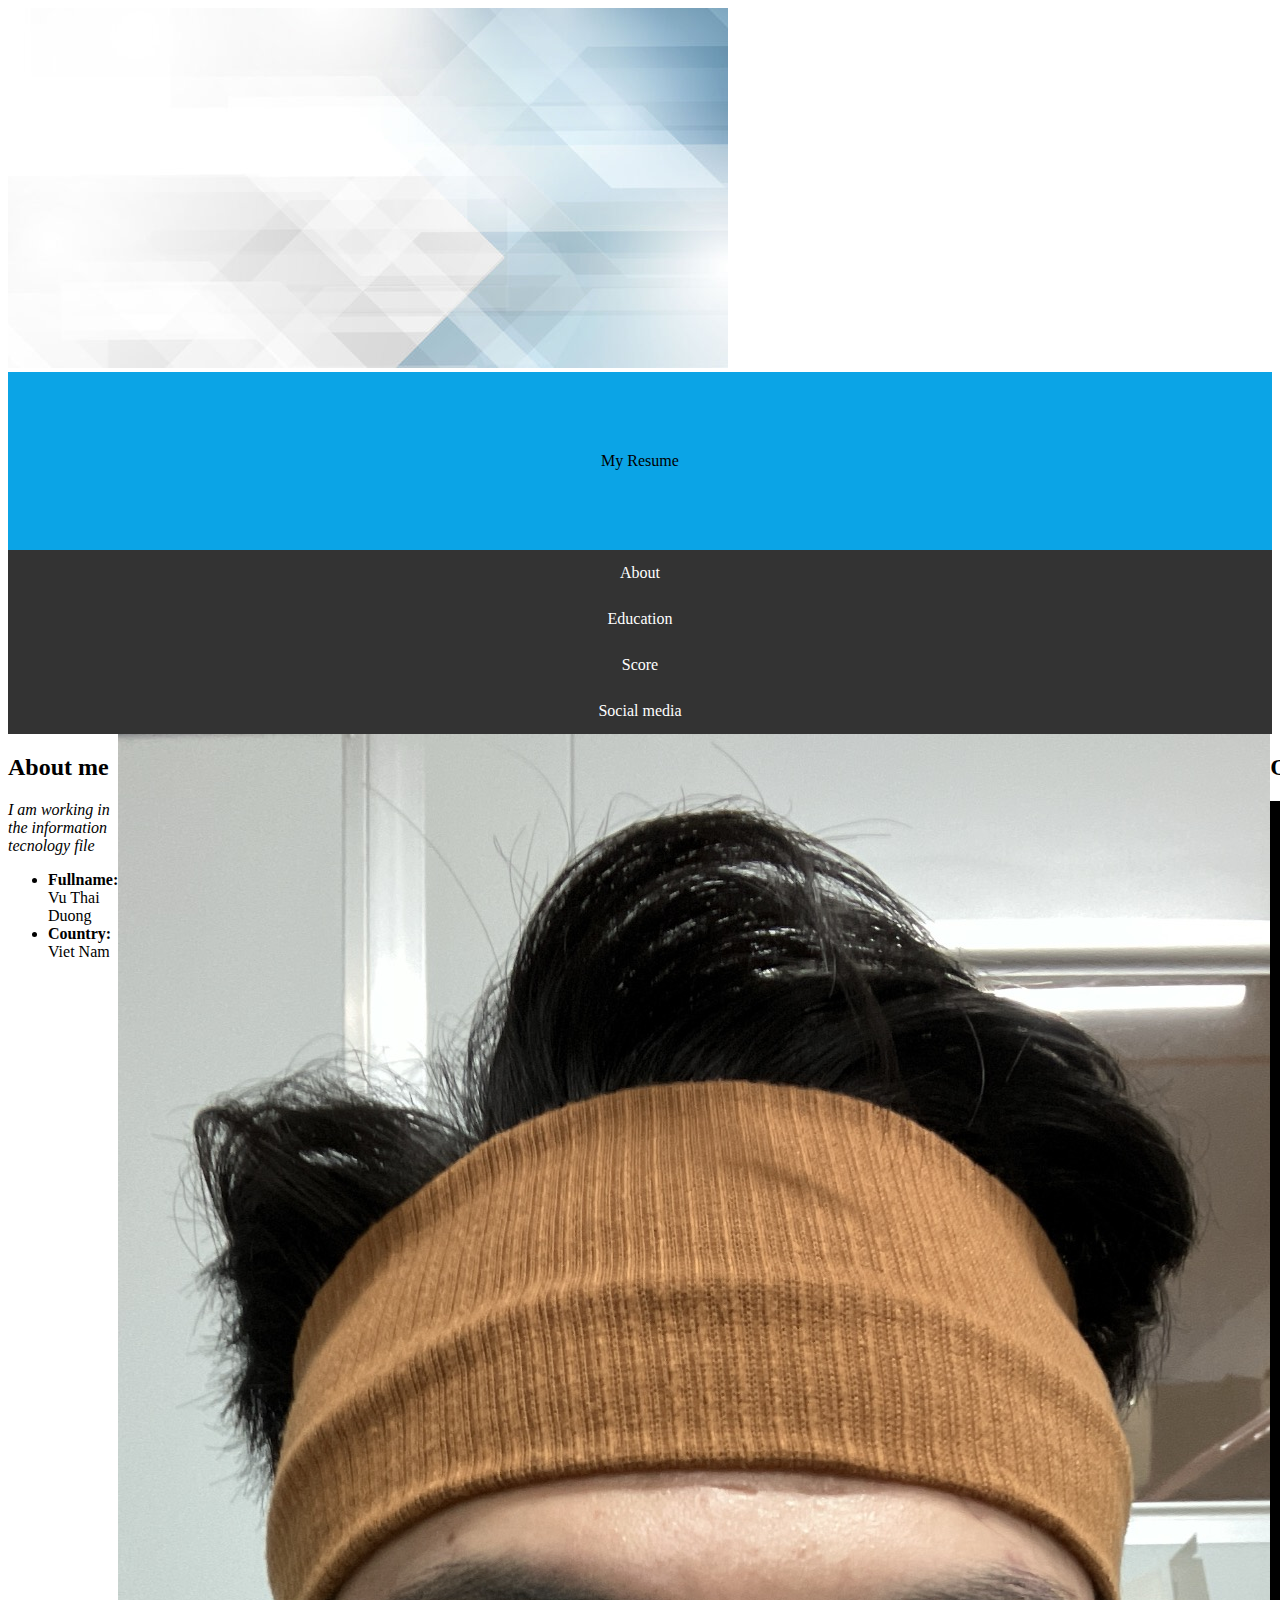
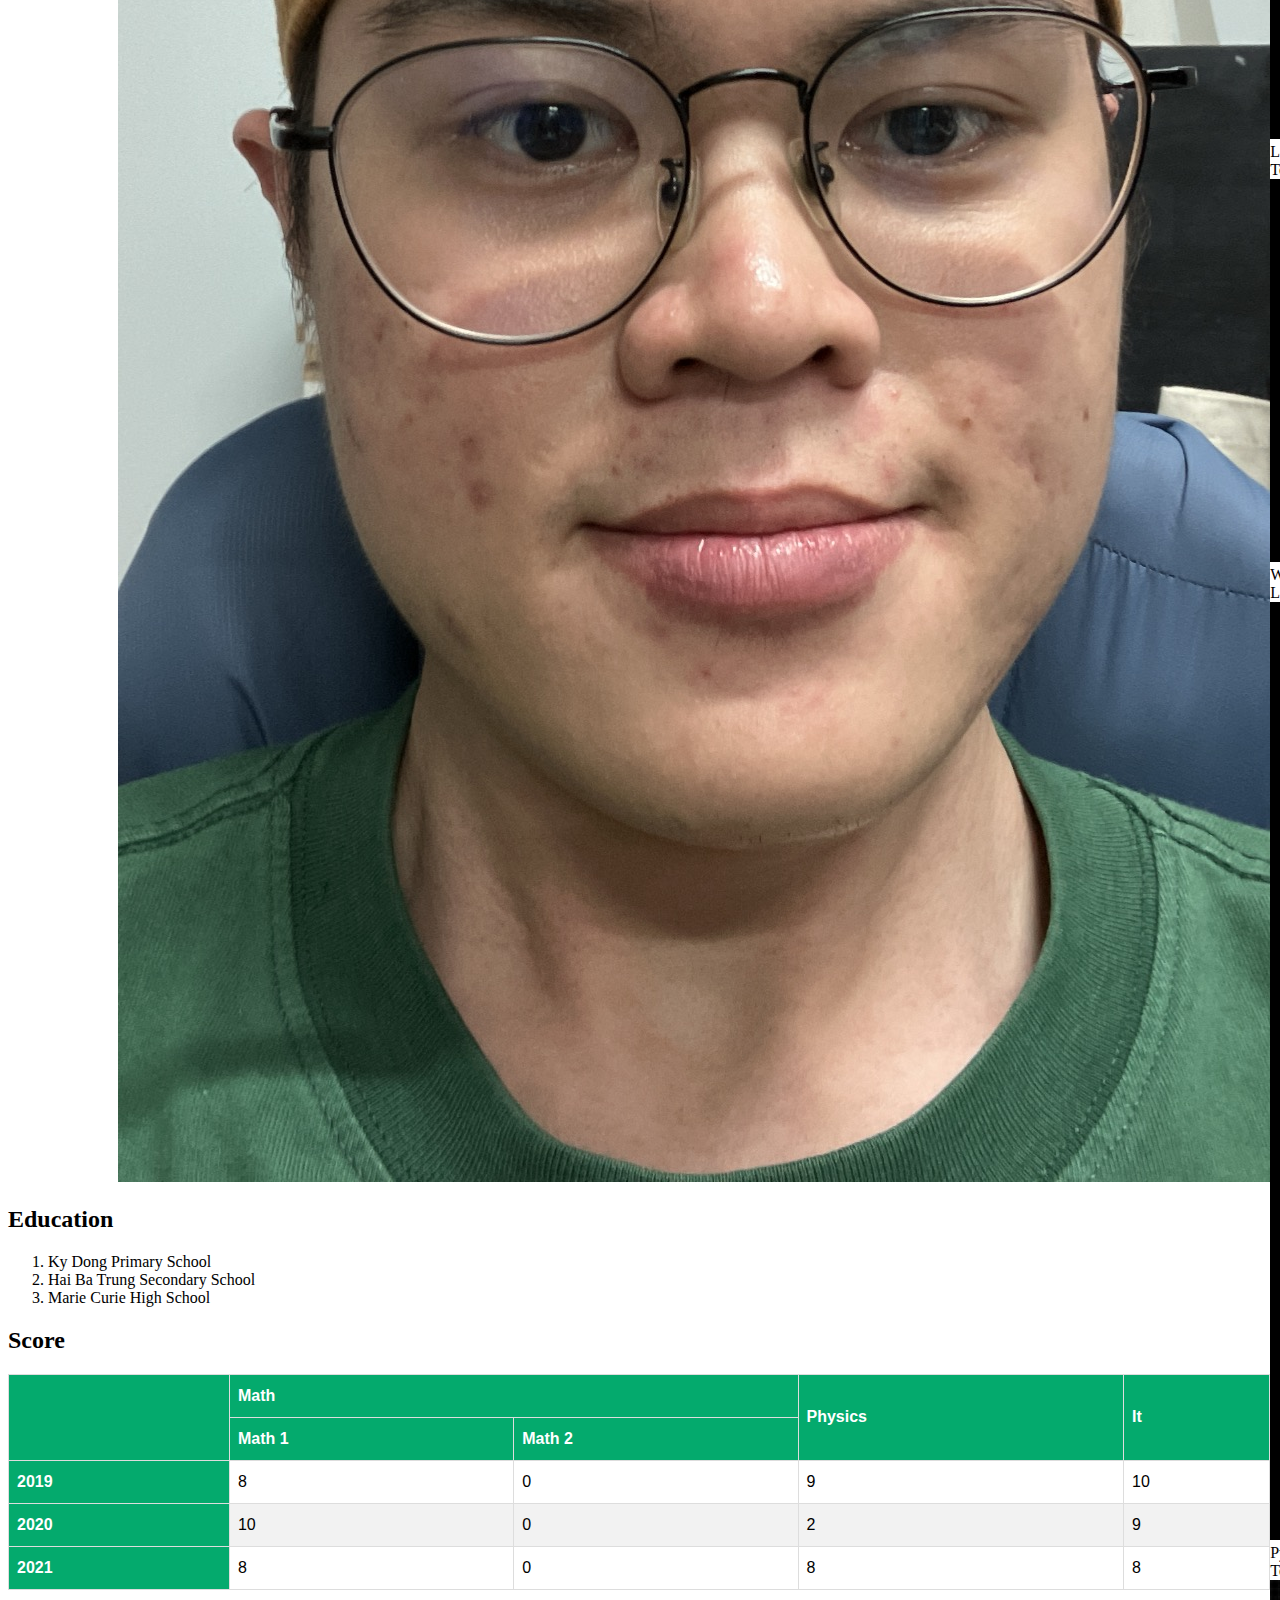
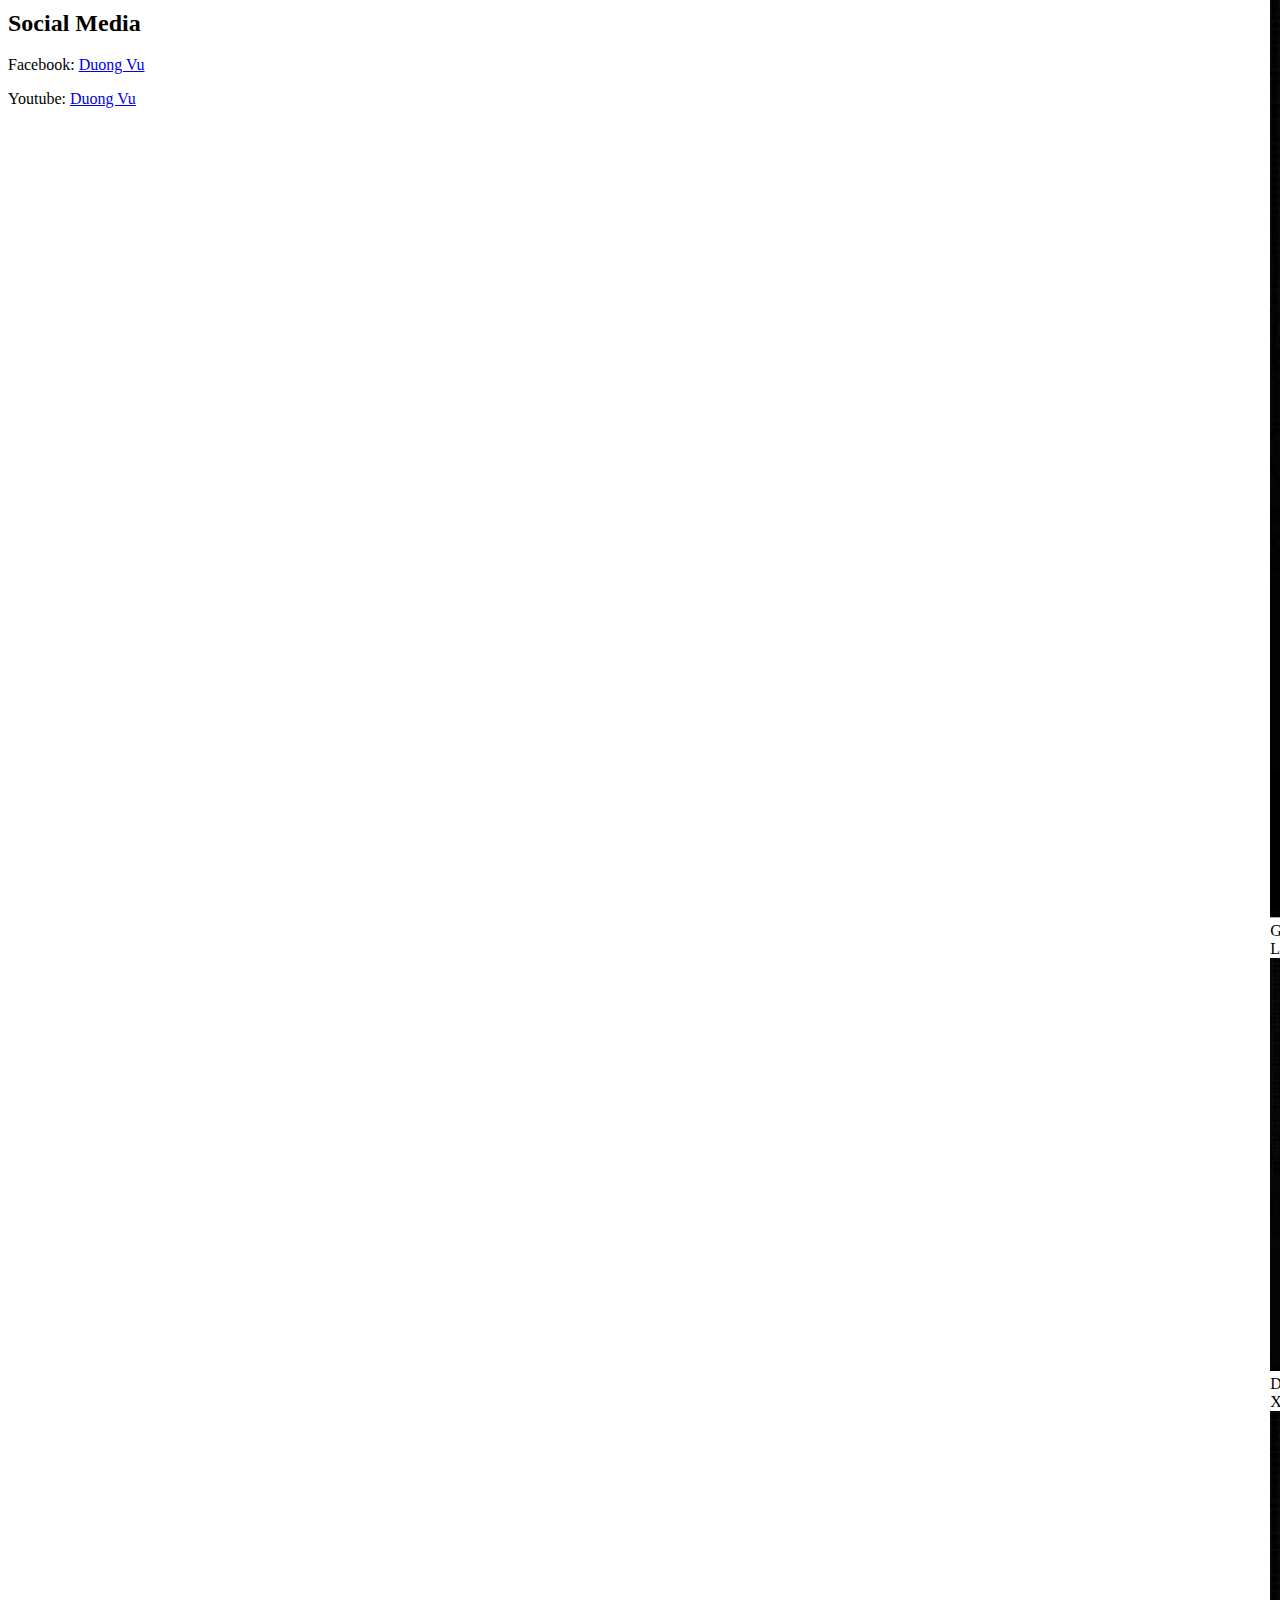
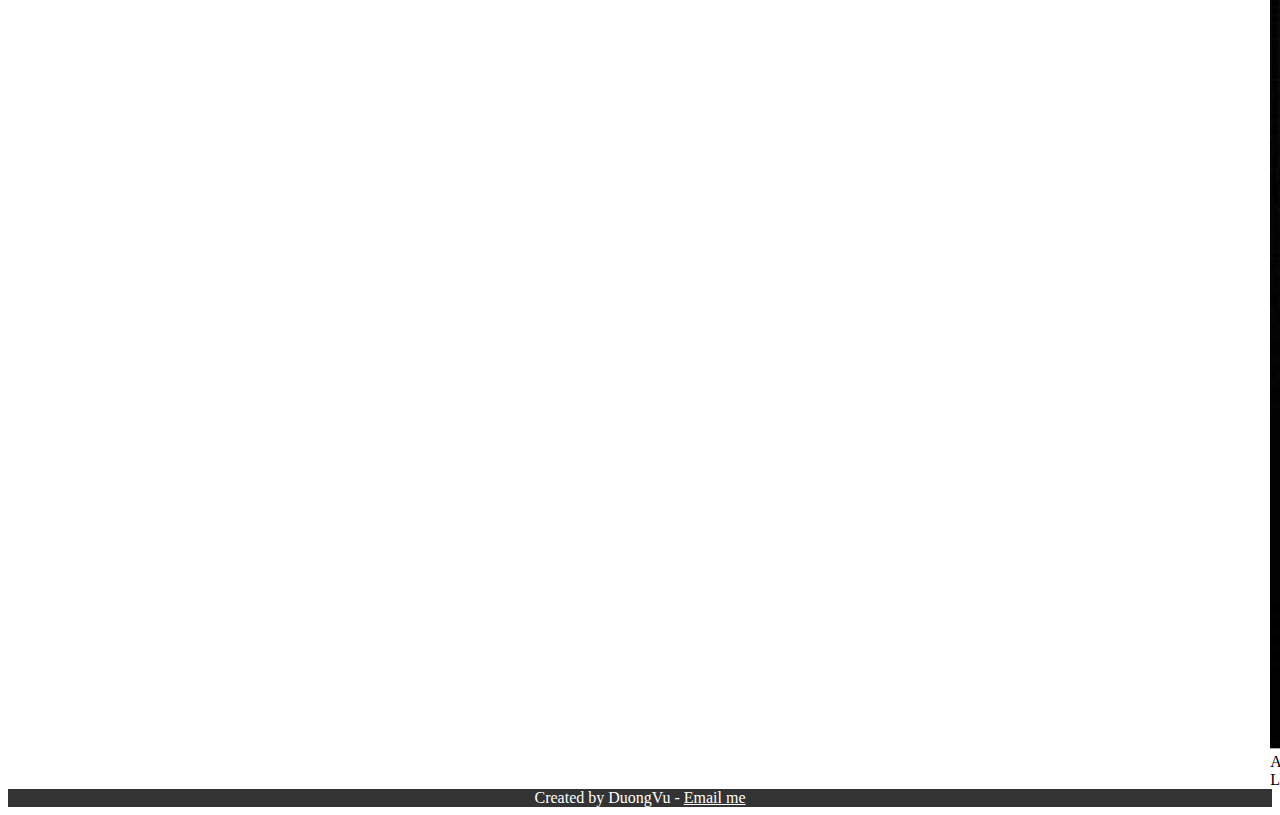
<file: index.html>
<!DOCTYPE html>
<html lang="en">
<head>
	<meta charset="utf-8">
	<meta name="Author" content="Duong Vu">
	<meta name="Description" content="My resume website">
	<meta name="Country" content="Viet Nam">
	<meta name="viewport" content="width=device-width, initial-scale=1.0">
	<title>Duong Vu resume</title>
	<link rel="stylesheet" href="css/1.css">
	<script src="js/myscript.js"></script>
</head>

<body>
	<div id="resume">
		<img id="back_img" src="assets/back.jpg" alt="back">
		<div id="menu_text">My Resume</div>
	</div>

	<nav>
		<a href="#about" id="menu_left">About</a>
		<a href="#education" id="menu_left">Education</a>
		<a href="#score" id="menu_left">Score</a>
		<a href="#social" id="menu_right">Social media</a>
	</nav>

	<div class="flex_container">
		<div id="left_side">
			<div class="flex_container">
				<div id="about">
					<h2 id="about">About me</h2>
					<p><em>I am working in the information tecnology file</em></p>
					<ul>
						<li><strong>Fullname:</strong> Vu Thai Duong</li>
						<li><strong>Country:</strong> Viet Nam</li>
					</ul>
				</div>
				<div id="photo">
					<img id="my_photo"src="assets/photo.jpg" alt="my photo">
				</div>
			</div>
			<h2 id="education">Education</h2>
			<ol>
				<li>Ky Dong Primary School</li>
				<li>Hai Ba Trung Secondary School</li>
				<li>Marie Curie High School</li>
			</ol>
			<h2 id="score">Score</h2>
			<table>
				<tr>
					<th rowspan="2"></th>
					<th colspan="2">Math</th>
					<th rowspan="2">Physics</th>
					<th rowspan="2">It</th>
				</tr>
				<tr>
					<th>Math 1</th>
					<th>Math 2</th>
				</tr>
				<tr>
					<th>2019</th>
					<td>8</td>
					<td>0</td>
					<td>9</td>
					<td>10</td>
				</tr>
				<tr>
					<th>2020</th>
					<td>10</td>
					<td>0</td>
					<td>2</td>
					<td>9</td>
				</tr>
				<tr>
					<th>2021</th>
					<td>8</td>
					<td>0</td>
					<td>8</td>
					<td>8</td>
				</tr>
			</table>
			<h2 id="social">Social Media</h2>
			<p>Facebook: <a href="https://www.facebook.com/duong.vuthai.357">Duong Vu</a></p>
			<p>Youtube:  <a href="https://www.youtube.com/@duongvuthai2412">Duong Vu</a></p>
		</div>

		<div id="right_side">	
			<h2 id="course">Online course</h2>
			<div id="course_container">
				<div class="course_item">
					<img class="course_img" src="assets/math.jpg">
					<div class="course_title">Logic Math</div>
					<div class="course_desc">Toán tư duy cơ bản, xây dựng nền tảng cho việc học kĩ thuật và lập trình bậc đại học</div>
				</div>
				<div class="course_item">
					<img class="course_img" src="assets/web.jpg">
					<div class="course_title">Web Basic</div>
					<div class="course_desc">Lập trình website cho người mới bắt đầu, xây dựng website cá nhân và hệ thống backend theo ý muốn</div>
				</div>
				<div class="course_item">
					<img class="course_img" src="assets/python.jpg">
					<div class="course_title">Python Basic</div>
					<div class="course_desc">Toán tư duy cơ bản, xây dựng nền tảng cho việc học kĩ thuật và lập trình bậc đại học</div>
				</div>
				<div class="course_item">
					<img class="course_img" src="assets/game.jpg">
					<div class="course_title">Game Python</div>
					<div class="course_desc">Lập trình Game rắn săn mồi, đồng hồ đếm ngược là flappy bird bằng thư viện đồ họa pygamen</div>
				</div>
				<div class="course_item">
					<img class="course_img" src="assets/data.jpg">
					<div class="course_title">Data Science</div>
					<div class="course_desc">Xử dụng kĩ thuật làm sạch dữ liệu và vẽ biểu đồ bằng thư viện matplotlib để phân tích điểm thi đại học 2020</div>
				</div>
				<div class="course_item">
					<img class="course_img" src="assets/ai.jpg">
					<div class="course_title">AI Basic</div>
					<div class="course_desc">Lập trình trí tuệ nhân tạo, thuật toán KNN, K-means, Regression và Gradient Descent, sử dụng toán cao cấp và ma trận cơ bản</div>
				</div>
			</div>

		</div>
	</div>
	<footer>
		Created by DuongVu - <a href="mailto:duongvu528@gmail.com">Email me</a>
	</footer>
</body>
</html>
</file>
<file: css/1.css>
/** {
	padding: 0;
	margin: 0;
}*/

#menu_text {
	background-color: #0ba4e6;
	text-align: center;
	padding: 80px;
	margin: 0;
}

nav {
	background-color: #333;
	overflow: hidden;
}

nav > a {
	color: white;
	padding: 14px 20px;
	display: block;
	text-align: center;
	text-decoration: none;
}

.menu_left {
	float: left;
}

.menu_right {
	float: right;
}

nav > a:hover {
	background-color: #DDD;
	color: black;
}

.flex_container{
	display: flex;
}

.left_side {
	flex: 30%;
	background-color: #f1f1f1;
	padding: 10px 20px;
}

.right_side {
	flex: 70%;
	padding: 10px 20px;
}

img {
	flex: 30%;
}

.about {
	flex: 70%;
}

footer {
	background-color: #333;
	color: white;
	text-align: center;
}

footer > a {
	color: white;
}


/*Styling the table*/

table {
	font-family: Arial, Helvetica, sans-serif;
	border-collapse: collapse;
	width: 100%;
}

table td, table th {
	border: 1px solid #ddd;
	padding: 8px;
}

table tr:nth-child(even){background-color: #f2f2f2;}

/*table tr:hover {background-color: #ddd;}*/

table th {
	padding-top: 12px;
	padding-bottom: 12px;
	text-align: left;
	background-color: #04AA6D;
	color: white;
}
</file>
